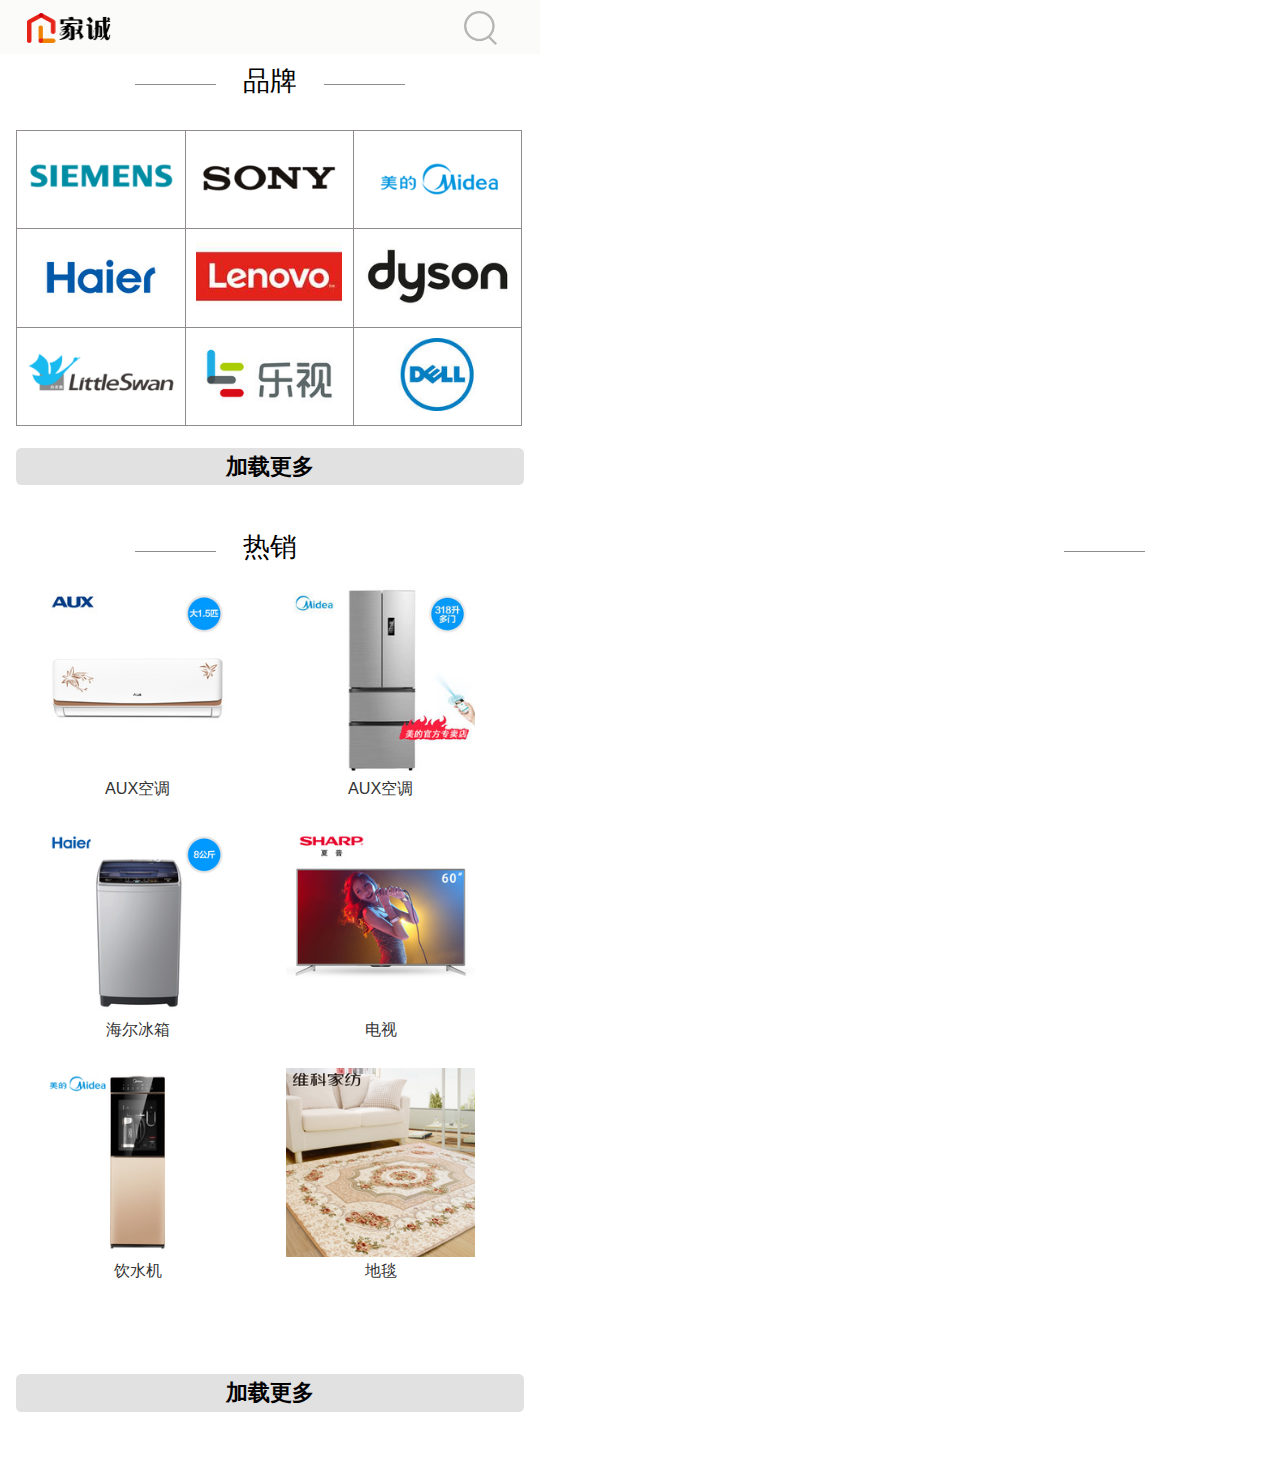
<file: index2.html>
<!DOCTYPE html>
<html lang="en">
<head>
    <meta charset="UTF-8">
    <title>Title</title>
    <script src="js/flexible.js"></script>
    <script src="js/flexible_css.js"></script>
    <script src="js/iconfont.js"></script>
    <script src="js/jquery.min.js"></script>
    <link rel="stylesheet" href="css/style.css">
</head>
<body>
<header>
    <div class="logo">
        <a href="index.html">
            <img src="img/logo.png" alt="">
        </a>

    </div>

    <div class="header-right">
            <img class="list" src="img/header-fangdajing.png" alt="" style="    width: 0.6rem;margin-left: 6rem;margin-top: 0.2rem;">
    </div>
</header>
<div class="sousuo">
    <div class="sousuo-top">
        <div class="sousuo-left"><img src="img/sousuo-back.png" alt="" style="width: 0.6rem"></div>
        <div class="sousuo-form"><img src="img/header-fangdajing.png" alt="">搜索商品/品牌</div>
    </div>
    <ul>
        <li>商品分类</li>
        <li>冰箱</li>
        <li>空调</li>
        <li>洗衣机</li>
        <li>平板电视</li>
        <li>厨房电器</li>
        <li>生活电器</li>
        <li>住宅家具</li>
        <li>家装主材</li>
        <li>灯具灯饰</li>
        <li>电子电工</li>
        <li>全屋定制</li>
        <li>装修设计</li>
    </ul>
</div>
<script>
    $(".list").click(function(){
        $(".sousuo").animate({"left":"0"});
        $(".black").fadeIn();
    });

    $(".sousuo-left").click(function(){
        $(".sousuo").animate({"left":"-7.5rem"});
        $(".black").fadeOut();
    })
</script>
<div class="liebiaoye">
<div class="black"></div>
    <div class="pingpai">
     <div class="pingpai-top">
         <span class="pingpai-top-text">品牌</span>
         <div style="left: 2.5rem;"></div>
         <div style="right: 2.5rem;"></div>

     </div>
        <div class="pingpai-top-img">
            <ul>
                <li><img src="img/pingpai1.jpg" alt=""></li>
                <li><img src="img/pingpai2.jpg" alt=""></li>
                <li><img src="img/pingpai3.jpg" alt=""></li>
                <li><img src="img/pingpai4.jpg" alt=""></li>
                <li><img src="img/pingpai5.jpg" alt=""></li>
                <li><img src="img/pingpai6.jpg" alt=""></li>
                <li><img src="img/pingpai7.jpg" alt=""></li>
                <li><img src="img/pingpai8.jpg" alt=""></li>
                <li><img src="img/pingpai9.jpg" alt=""></li>
            </ul>
        </div>
        <div class="more">
            加载更多
        </div>
    </div>
    <div class="reping">
        <div class="pingpai-top">
            <span class="pingpai-top-text">热销</span>
            <div style="left: 2.5rem;"></div>
            <div style="right: 2.5rem;"></div>

        </div>
     <ul>
         <li><a href="index3.html">
             <img src="img/shop-1.jpg" alt="">
             <span>AUX空调</span>
         </a></li>
         <li><a href="index3.html">
             <img src="img/shop-2.jpg" alt="">
             <span>AUX空调</span>
         </a></li>
         <li><a href="index3.html">
             <img src="img/shop-3.jpg" alt="">
             <span>海尔冰箱</span>
         </a></li>
         <li><a href="index3.html">
             <img src="img/shop-4.jpg" alt="">
             <span>电视</span>
         </a></li>
         <li><a href="index3.html">
             <img src="img/shop-5.jpg" alt="">
             <span>饮水机</span>
         </a></li>
         <li><a href="index3.html">
             <img src="img/shop-6.jpg" alt="">
             <span>地毯</span>
         </a></li>
     </ul>

    </div>
    <div class="more">
        加载更多
    </div>
</div>
</body>
</html>
</file>
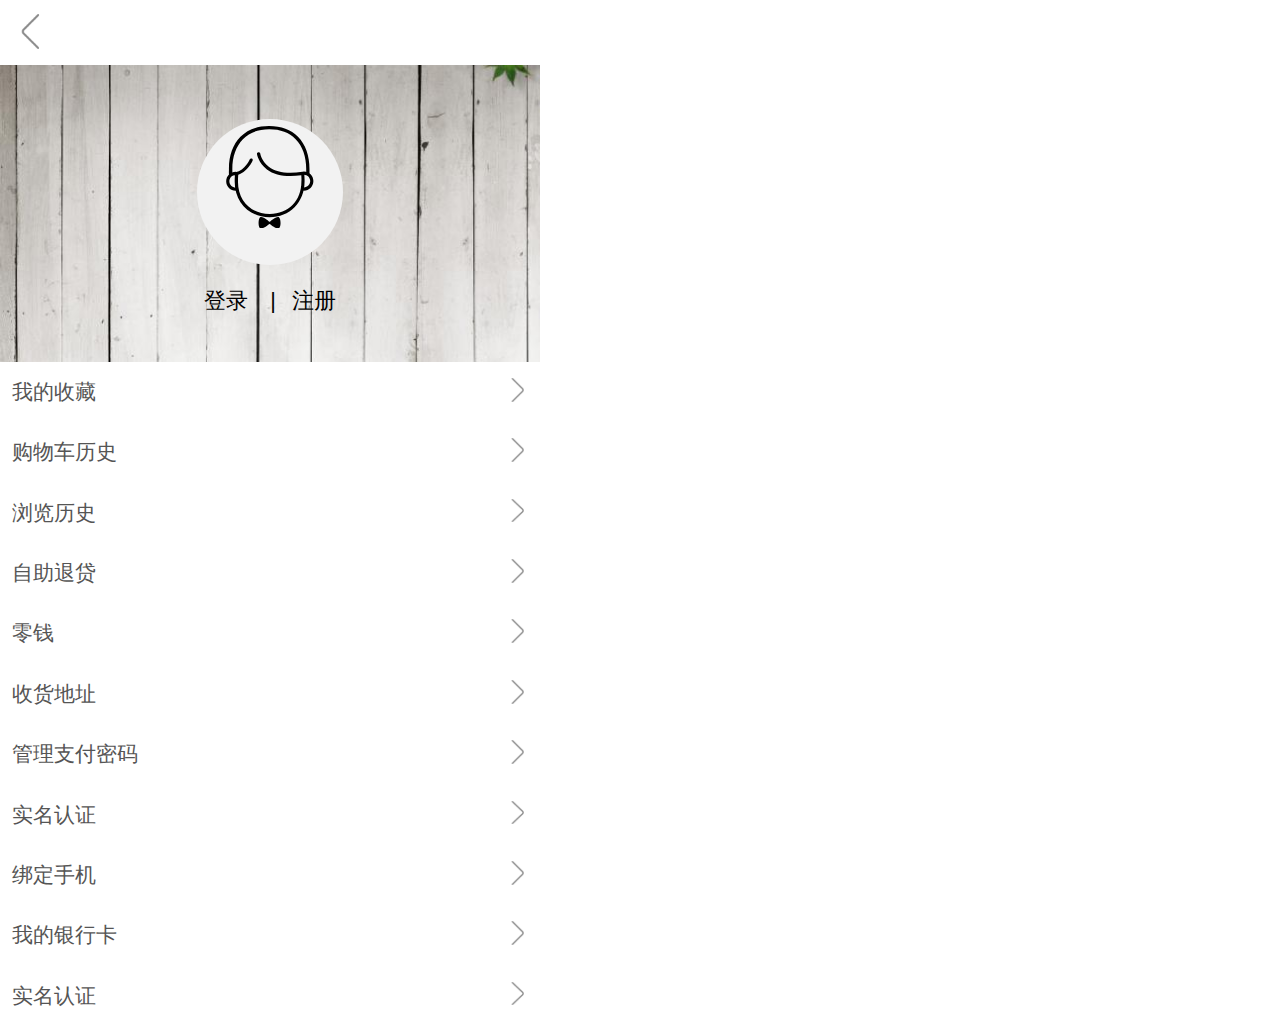
<file: index4.html>
<!DOCTYPE html>
<html lang="en">
<head>
    <meta charset="UTF-8">
    <title>Title</title>
    <script src="js/flexible.js"></script>
    <script src="js/flexible_css.js"></script>
    <script src="js/iconfont.js"></script>
    <script src="js/jquery.min.js"></script>
    <script src="js/iconfont.js"></script>
    <link rel="stylesheet" href="css/style.css">
    <link rel="stylesheet" href="css/swiper.min.css">
    <script src="js/swiper.min.js"></script>
</head>
<body>
<div class="wode-top">
    <div class="wode-top-l">
        <a href="index.html">
            <img src="img/sousuo-back.png" alt="">
        </a>

    </div>
    <div class="wode-top-r"></div>
</div>
<div class="wode-yonghu">
    <div></div>
    <div class="yonghu-touxiang">
        <svg class="icon" aria-hidden="true">
            <use xlink:href="#icon-nav_my"></use>
        </svg>
    </div>
    <div class="zhuc">
       <span>登录</span> <span style="margin: 0 0.3rem;">|</span><span>注册</span>
    </div>
    <script>
        $(".zhuc span").click(function(){
            $(".Login").show();
        })
    </script>
</div>
<div class="wode-liebiao">
    <ul>
        <li>
            <div class="liebiao">
             <div class="liebiao-l">我的收藏</div>
             <div class="liebiao-r"><img src="img/sousuo-back.png" alt=""></div>
          </div>
        </li>
        <li>
          <div class="liebiao">
              <div class="liebiao-l">购物车历史</div>
              <div class="liebiao-r"><img src="img/sousuo-back.png" alt=""></div>
            </div>

        </li>
        <li>
      <div class="liebiao">
      <div class="liebiao-l">浏览历史</div>
       <div class="liebiao-r"><img src="img/sousuo-back.png" alt=""></div>
      </div>
      </li>
        <li>
            <div class="liebiao">
             <div class="liebiao-l">自助退贷</div>
              <div class="liebiao-r"><img src="img/sousuo-back.png" alt=""></div>
            </div>

        </li>
        <li>
         <div class="liebiao">
               <div class="liebiao-l">零钱</div>
                <div class="liebiao-r"><img src="img/sousuo-back.png" alt=""></div>
           </div>

     </li>
        <li>
            <div class="liebiao">
                <div class="liebiao-l">收货地址</div>
                <div class="liebiao-r"><img src="img/sousuo-back.png" alt=""></div>
            </div>

        </li>
        <li>
         <div class="liebiao">
          <div class="liebiao-l">管理支付密码</div>
          <div class="liebiao-r"><img src="img/sousuo-back.png" alt=""></div>
          </div>
        </li>
        <li>
            <div class="liebiao">
             <div class="liebiao-l">实名认证</div>
                <div class="liebiao-r"><img src="img/sousuo-back.png" alt=""></div>
           </div>

       </li>
        <li>
            <div class="liebiao">
             <div class="liebiao-l">绑定手机</div>
                <div class="liebiao-r"><img src="img/sousuo-back.png" alt=""></div>
           </div>

       </li>
        <li>
            <div class="liebiao">
             <div class="liebiao-l">我的银行卡</div>
                <div class="liebiao-r"><img src="img/sousuo-back.png" alt=""></div>
           </div>

       </li>
        <li>
            <div class="liebiao">
             <div class="liebiao-l">实名认证</div>
                <div class="liebiao-r"><img src="img/sousuo-back.png" alt=""></div>
           </div>

       </li>
    </ul>
</div>
<div class="Login">
    <div style="position: absolute;left: 0.2rem;top: 0.2rem;"><img class="guanbi" src="img/cha.png" alt="" style="width: 0.6rem;"></div>
    <script>
        $(".guanbi").click(function(){
            $(".Login").fadeOut();
        })
    </script>
    <div class="Login-top">
        <img src="img/logo.png" alt="">
    </div>
    <div class="Login-zhong">
        <div class="Login-phone">
            <label for="">手机号</label>
            <input type="text" placeholder="请输入手机号">
        </div>
        <div class="Login-yanzheng">
            <label for="">验证码</label>
            <input type="text" placeholder="请输入验证码">
            <button>获取验证码</button>
        </div>
        <input type="submit" value="手机号注册登录">
    </div>
    <div class="Login-bottom">
        <div style="position: relative">
            <div class="fenggexian"></div>
            <span>或</span>
        </div>
        <a href="JavaScript:;" class="mima" style="margin-left: 4.1rem">密码登录</a>
    </div>
    <script>
        $(".Login-bottom .mima").click(function(){
            $(".Login2").show();
        })
    </script>
</div>
<div class="Login2">
    <div class="wode-top">
    <div class="wode-top-l">
    <img class="shangyic" src="img/sousuo-back.png" alt="">
    </div>
    <div class="wode-top-r">密码登录</div>
    </div>
    <script>
        $(".shangyic").click(function(){
            $(".Login2").fadeOut();
        })
    </script>
    <div class="login2-zhong">
        <div class="login2-phone">
            <label for="">手机号</label>
            <input type="text" placeholder="请输入手机号">
        </div>
        <div class="login2-mima">
            <label for="">密码</label>
            <input type="text" placeholder="请输入密码">
        </div>
        <input type="submit" value="登录">
    </div>
    <div class="login2-bottom">
        <div style="position: relative">
            <div class="fenggexian"></div>
            <span>或</span>
        </div>
        <a href="JavaScript:;" style="margin-left: 3.6rem">手机号注册登录</a>
    </div>
</div>
</body>
</html>
</file>
<file: css/style.css>
body{
    margin: 0;
    padding: 0;
}
*{
    box-sizing: border-box;
}
.icon {
    width: 1em; height: 1em;
    vertical-align: -0.15em;
    fill: currentColor;
    overflow: hidden;
}
header{
    width: 10rem;
    height: 1rem;
    background-color: #fbfbfa;

}

header .logo{
    height: 1rem;
    float: left;
}
header .logo img{
    width: 1.6rem;
    margin-top: 0.24rem;
    margin-left: 0.5rem;
}
header .header-from{
    float: left;
    width: 5.5rem;
    background: #ffffff;
    height: 0.7rem;
    margin-top: 0.15rem;
    margin-left: 0.6rem;
    line-height: 0.74rem;
    padding-left: 1rem;
    color: #908c8c;
    position: relative;
    border-radius: 0.13rem;
}
header .header-from img{
    width: 0.4rem;
    position: absolute;
    left: 0.5rem;
    top: 0.14rem;
}
header .header-right{
    font-size: 0.7rem;
    color: #ec4242;
    margin-left: 0.5rem;
    float: left;
}
.lunbotu{
    width: 10rem;
}
.lunbotu .swiper-container img{
    width: 10rem;
    height: 3.5rem;
}
.lunbotu .swiper-container{
    width: 10rem;
    height: 3.5rem;
}
.lunbotu .swiper-wrapper{
    width: 10rem!important;
}
/*分类*/
.fenlei{
    width: 10rem;
    padding: 0.2rem 0;
    background: #ffffff;
    margin-top: 0.3rem;
}
.fenlei .fenlei-one{
    width: 2.5rem;
    float: left;
    text-align: center;
    border-right: 0.02rem solid #e2e1e1;
    height: 1.7rem;
    color: #ec4242;
    font-size: 0.3rem;
    font-weight: 600;
}
.fenlei-img{
    font-size: 0.7rem;
    margin-bottom: 0.2rem;
    color: #ec4242;

}
.fenlei::after{
    display: table;
    clear: both;
    content: '';
}
.fenlei .fenlei-one:last-child{
    border-right: none;
}


/*抢购*/
.qianggou{
    border-top-left-radius: 0.2rem;
    border-top-right-radius: 0.2rem;
    width: 10rem;
    background: #ffffff;
    margin-top: 0.3rem;
}
.qianggou .qianggou-top{
    width: 10rem;
    line-height: 1.1rem;
}
.qianggou .qianggou-top:after{
    display: table;
    clear: both;
    content: "";
}
.qianggou .qianggou-top-text{
    width: 4rem;
    float: left;
    padding-left: 0.5rem;
    font-size: 0.41rem;
}
.qianggou .qianggou-top-time{
    line-height: 0.6rem;
    width: 6rem;
    float: left;
    padding-left: 1.5rem;
    margin-top: 0.24rem;
    font-size: 0.35rem;

}
.qianggou .qianggou-top-time .data-show-box span{
  width: 0.6rem;
    height: 0.6rem;
    color: #ffffff;
    display: inline-block;
    border-radius: 0.07rem;
    background: #333;
    text-align: center;
}
.qianggou .qianggou-zhong::after{
    display: table;
    clear: both;
    content: "";
}
.qianggou-shop-img{
    width: 4.55rem;
    height: 4.55rem;
    overflow: hidden;
}
.qianggou .qianggou-zhong{
    width: 9.5rem;
    margin: auto;
    clear: both;
}
.qianggou .qianggou-zhong .qianggou-shop{
    width: 4.55rem;
    float: left;
    margin-bottom: 0.5rem;
}
.qianggou .qianggou-zhong .qianggou-shop img{
    width: 100%;
}
.qianggou-name,.qianggou-money{
    height: 0.5rem;
}
.qianggou-more{
    clear: both;
    width: 9.7rem;
    height: 0.8rem;
    margin: auto;
    background: #ec4242;
    border-radius: 0.1rem;
    color: #fff;
    font-size: 0.4rem;
    line-height: 0.8rem;
    text-align: center;
}
.newshop{
    border-top-left-radius: 0.2rem;
    border-top-right-radius: 0.2rem;
    width: 10rem;
    background: #fff;
    margin-top: 0.3rem;
    padding-bottom: 0.3rem;
}
.newshop .newshop-top{
    width: 10rem;
    height: 1rem;
    border-bottom: 0.02rem solid #908c8c;
    line-height: 1rem;
    font-size: 0.41rem;
    padding-left: 0.5rem;
    margin-bottom: 0.3rem;
}
.newshop .swiper-container{
    width: 9rem;
    height: 3.5rem;
}
.newshop .swiper-wrapper img{
    width: 100%;
    height: 100%;
}
/*热卖*/
.remai{
    border-top-left-radius: 0.2rem;
    border-top-right-radius: 0.2rem;
    margin-top: 0.3rem;
    width: 10rem;
    font-size: 0.41rem;
}
.remai .remai-top{
    width: 10rem;
    height: 1rem;
    line-height: 1rem;
    padding-left: 0.5rem;
    background: #ffffff;
    margin-bottom: 0.3rem;
}
.remai .remai-shop{
    width: 10rem;
    margin-bottom: 0.3rem;
}
.remai .remai-shop .remai-img img{
    width: 10rem;
    height: 5rem;
    display: block;
}
.remai .remai-shop .remai-text{
    height: 1.3rem;
    background: #ffffff;
    font-size: 0.45rem;
    font-weight: 600;
    padding-left: 0.5rem;
    line-height: 1.3rem;

}
/*推荐*/
.tuijian{
    width: 10rem;
    margin-top: 0.3rem;
}
.tuijian .tuijian-top{
    width: 10rem;
    margin-bottom: 0.3rem;

}
.tuijian .tuijian-top ul::after{
    display: table;
    content: '';
    clear: both;
}
.tuijian .tuijian-top ul li{
    width: 2.5rem;
    float: left;
    height: 1.2rem;
    line-height: 1.2rem;
    font-size: 0.41rem;
    text-align: center;
    background: #ffffff;
}
.tuijian .tuijian-top ul li.active{
    border-bottom: 0.02rem solid #FF0036;
}

.tuijian .tuijian-zhong{
    width: 10rem;
    padding: 0 0.2rem;
}
.tuijian .tuijian-zhong::after{
    display: table;
    content: "";
    clear: both;
}
.tuijian .tuijian-zhong .tuijian-fen.active{
    display: block;
}
.tuijian .tuijian-zhong .tuijian-fen{
    display: none;
}
.tuijian .tuijian-zhong .tuijian-shop{
    width: 4.7rem;
    overflow: hidden;
    float: left;
    font-size: 0.35rem;
    position: relative;
    padding-bottom: 0.4rem;
    margin-bottom: 0.3rem;
    background: #ffffff;

}
.tuijian .tuijian-zhong .tuijian-shop img{
    width: 4.7rem;
}
.tuijian .tuijian-img{
    width: 4.7rem;
    height: 4.7rem;
    overflow: hidden;
}
.tuijian .tuijian-jiage{
    color: #FF0036;
    font-size: 0.41rem;
    float: left;
}
.tuijan-text{
    margin-bottom: 0.3rem;
}
.tuijian .tuijian-goumai{
    float: left;
    width: 1.7rem;
    text-align: center;
    height: 0.7rem;
    font-size: 0.35rem;
    line-height: 0.7rem;
    color: #FF0036;
    border: 0.01rem solid #FF0036;
    border-radius: 0.1rem;
    position: absolute;
    bottom: 0.3rem;
    right: 0.3rem;
}
/*footer*/
.footer{
    width: 10rem;
    background-color: #4e525e;
    padding: 0.5625rem 0.25rem;
}
.footer .footer-s{
    display: flex;
    justify-content:center;
}
.footer .footer-s div{
    height: 0.9375rem;
    line-height: 0.9375rem;
    color: #c3c6ca;
    padding: 0 0.46875rem;
    margin: 0 0.2rem;
}
.footer .footer-x{
    line-height: 0.5625rem;
    margin-top: 0.5625rem;
    color: #c3c6ca;
    height: 0.5625rem;
    padding-left: 3.03125rem;
    background: url("../img/bottom.png")no-repeat;
    background-position: 2.3125rem center;
    background-size: 0.53125rem 0.53125rem;
}


/*列表页*/
.liebiaoye{
    width: 10rem;
    padding-bottom: 1rem;
}
.pingpai .pingpai-top{
    width: 10rem;
    position: relative;
    text-align: center;
    height: 1rem;
    line-height: 1rem;
}
.pingpai .pingpai-top-img::after{
    display: table;
    clear:both;
    content: "";
}
.pingpai .pingpai-top div{
    position: absolute;
    background: #908c8c;
    width: 1.5rem;
    height: 0.02rem;
    top: 0.55rem;
}
.pingpai .pingpai-top-img{
    width: 9.4rem;
    margin: auto;
    margin-top: 0.4rem;
}
.pingpai .pingpai-top .pingpai-top-text{
    font-size: 0.5rem;
    width: 2rem;
    display: block;
    margin: auto;
}
.pingpai .pingpai-top-img ul li{
    float: left;
    border:0.001rem solid #908c8c;
    border-bottom: none;
    border-right: none;
    padding: 0.2rem;
}
.pingpai .pingpai-top-img ul li:nth-child(7),.pingpai .pingpai-top-img ul li:nth-child(8),.pingpai .pingpai-top-img ul li:nth-child(9){
    border-bottom: 0.001rem solid #908c8c;
}
.pingpai .pingpai-top-img ul li:nth-child(3),.pingpai .pingpai-top-img ul li:nth-child(6),.pingpai .pingpai-top-img ul li:nth-child(9){
    border-right:0.001rem solid #908c8c;
}
.pingpai .pingpai-top-img img{
    width: 2.7rem;
}

.liebiaoye .more{
    width: 9.4rem;
    margin: auto;
    margin-top: 0.4rem;
    height: 0.7rem;
    line-height:0.7rem;
    border-radius:0.1rem;
    text-align: center;
    font-size: 0.41rem;
    font-weight: 600;
    background: rgba(204, 204, 204, 0.59);
}
.liebiaoye .reping::after{
    display: table;
    clear: both;
    content: '';
}
.liebiaoye .reping{
    padding: 0.8rem;
}
.liebiaoye .reping ul li{
    width: 3.5rem;
    overflow: hidden;
    float: left;
    margin-bottom: 0.5rem;
}
.liebiaoye .reping ul li img{
    width: 3.5rem;
    height: 3.5rem;
}
.liebiaoye .reping ul li a span{
    width: 100%;
    display: block;
    text-align: center;
    color: #333333;
    font-size: 0.3rem;
}
.liebiaoye .reping ul{
    float: left;
    margin-top: 0.4rem;
}
.liebiaoye .reping ul li:nth-child(1),.reping ul li:nth-child(3),.reping ul li:nth-child(5){
    margin-right: 1rem;
}
.reping .pingpai-top div{
    position: absolute;
    background: #908c8c;
    width: 1.5rem;
    height: 0.02rem;
    top: 10.2rem;
}
.reping .pingpai-top-img{
    width: 9.4rem;
    margin: auto;
    margin-top: 0.4rem;
}
.reping .pingpai-top .pingpai-top-text{
    font-size: 0.5rem;
    width: 2rem;
    display: block;
    margin: auto;
    text-align: center;
}
.black{
    width: 100%;
    height: 148vh;
    position: absolute;
    background: rgba(0,0,0,0.6);
    display: none;
}
.sousuo{
    width: 7.5rem;
    padding-left: 0.2rem;
    padding-right: 0.2rem;
    position: fixed;
    height: 100vh;
    background: #fff;
    z-index: 99;
    left: -7.5rem;
}
.sousuo .sousuo-top{
    height: 1.2rem;
    padding-top: 0.25rem;
    border-bottom: 0.02rem solid   #eee;
}
.sousuo .sousuo-left{
    float: left;
}
.sousuo .sousuo-form{
    float: left;
    width: 5rem;
    height:0.7rem;
    border: 0.02rem solid #aaaaaa;
    padding-top: 0.1rem;
    margin-left: 0.4rem;
}
.sousuo .sousuo-form img{
    width: 0.4rem;
    margin: 0 0.3rem;
    float: left;
}
.sousuo ul{
    margin-top: 0.4rem;
}
.sousuo ul li:nth-child(1){
    background: rgba(0,0,0,0.5);
    color: #ffffff;
    height: 0.7rem;
    text-align: left;
    line-height: 0.7rem;
    padding: 0;
    padding-left: 0.3rem;

}
.sousuo ul li{
    font-size: 0.42rem;
    text-align: center;
    margin-bottom: 0.1rem;
    background: #eee;
    padding: 0.1rem;
}

/*第三页*/
.shop-neirong{
    width: 10rem;
    clear: both;
}
.neirong-lunbo{
    width: 10rem;
    height: 10rem;
}
.neirong-lunbo .swiper-slide{
    width: 10rem;
}
.neirong-lunbo .swiper-container img{
    width: 10rem;
    height:10rem;
}
.shop-neirong .neirong-text{
    padding: 0.2rem;
    font-size: 0.41rem;
}
.neirong-jiage{
    font-size: 0.8rem;
    margin-top: 0.2rem;
}
.neirong-jiage s{
    font-size: 0.4rem;
    color:#908c8c;
}
.shop-neirong .neirong-bottom{
    margin-top: 0.3rem;
}
.shop-neirong .neirong-bottom span{
    width:32% ;
    display: inline-block;
    text-align: center;
    font-size: 0.34rem;
    color: #908c8c;
}
.neirong-xiangqing{
    width: 10rem;
    margin-top: 0.3rem;
}
.neirong-xiangqing::after{
    display: table;
    content: "";
    clear: both;
}
.neirong-xiangqing>ul{
    float: left;
    width: 10rem;
}
.neirong-xiangqing .liactive{
    color: #ec4242;
    border-bottom: 0.07rem solid #ec4242;
}
.neirong-xiangqing>ul li{
    height: 1rem;
    line-height: 1rem;
    float: left;
    width: 33.33%;
    text-align: center;
    background: #ffffff;
    font-size: 0.4rem;
}
.neirong-xiangqing .pos{
    position: fixed;
    top: 0;
    z-index: 99;
}
.neirong-xiangqing2::after{
    display: table;
    content: "";
    clear: both;
}
.neirong-xiangqing2{
    clear: both;
    display: none;
    background: #ffffff;
}
.neirong-xiangqing2.xians{
    display: block;
}
.neirong-xiangqing2 img{
    width: 10rem;
    display: block;
}
.neirong-xiangqing2 ul li::after{
    display: table;
    content: "";
    clear: both;
}
.neirong-xiangqing2 ul li{
    font-size: 0.37rem;
    padding: 0.37rem 0.3rem;
    border-bottom: 0.01rem solid #e2e1e1;
}
.neirong-xiangqing2 .ul-l{
    float: left;
    width: 2rem;
    color: #888;
}
.neirong-xiangqing2 .ul-r{
    padding-left: 0.9rem;
    float: left;
    width: 7rem;
}
.neirong-xiangqing2  .rexiao{
  float: left;
}
.neirong-xiangqing2  .rexiao-img{
    width:2.8rem;
    height: 2.8rem;
}
.neirong-xiangqing2  .rexiao-img img{
    width:2.8rem;
    height: 2.8rem;
}
.neirong-xiangqing2 .tv{
    display: flex;
    justify-content: space-between;
}


.da .shoucang,.quxiao{
    position: fixed;
     opacity: 0;
    text-align: center;
    clear: both;
    color: #ffffff;
    padding: 0.9rem;
    border-radius: 10px;
    font-size: 0.7rem;
    background: rgba(0,0,0,0.7);
    top: 8.5em;
    left: 2.8rem;
}
.da .shoucang img,.quxiao img{
    width: 0.7rem;
}
/*footer3*/
.footer3{
    position: fixed;
    bottom:0;
    z-index: 99;
    background: #ffffff;
    font-weight: 600;
    border-top: 0.01rem solid #d2d2d2;
}
.footer3::after{
    display: table;
    content: "";
    clear: both;
}
.footer3 div{
    text-align: center;
    float: left;
    height: 1.5rem;
}
.footer3 .footer3-like{
    width: 2.5rem;
}
.footer3 .footer3-gouwu{
    line-height: 1.5rem;
    width: 3.75rem;
    font-size: 0.4rem;
    background: #dcdcdc;

}
.footer3 .footer3-goumai{
    color: #ffffff;
    background: #ec4242;
    line-height: 1.5rem;
    font-size: 0.4rem;
    width: 3.75rem;

}
.footer3 .footer3-like i{
    margin: auto;
    background: url(../img/ai1-1.png)no-repeat;
    width: 0.6rem;
    height: 0.6rem;
    display: block;
    background-size: 0.6rem;
    margin-top: 0.15rem;
    margin-bottom: 0.15rem;

}
.footer3 .footer3-like.aired i{
    background: url("../img/ai1-2.png");
    background-size: 0.6rem;
}
/*第四页*/
.wode-top{
    width: 10rem;
    height: 1.2rem;
    padding-top: 0.25rem;
    padding-left: 0.3rem;
}
.wode-top .wode-top-l img{
    width: 0.65rem;
}

.wode-yonghu{
    background: url(../img/u=3005401298,3125897767&fm=27&gp=0.jpg)no-repeat;
    width: 10rem;
    height: 5.5rem;
    padding-top: 1rem;
    background-size: cover;

}
.wode-yonghu .yonghu-touxiang{
    width: 2.7rem;
    height: 2.7rem;
    font-size: 1.9rem;
    text-align: center;
    border-radius: 50%;
    background: #f2f2f2;
    margin: auto;
}
.wode-yonghu .zhuc{
    text-align: center;
    margin-top: 0.4rem;
    font-size: 0.4rem;
}
.wode-leibiao{
    width: 10rem;
    background: #ffffff;
    color: #555;
}
.wode-liebiao .liebiao::after{
    display: table;
    content: "";
    clear: both;
}
.wode-liebiao .liebiao{
    padding: 0.3rem 0;
}
.liebiao-l{
    width: 7rem;
    float: left;
    font-size: 0.39rem;
    padding-left: 0.23rem;
    color: #555;
}
.liebiao-r{
    width: 3rem;
    float: left;
    text-align: right;
    padding-right: 0.23rem;
}
.liebiao-r img{
    width: 0.44rem;
    transform: scale(-1,1);
}
/*4-login*/
.Login{
    position:fixed;
    height: 100vh;
    width: 10rem;
    background: #ffffff;
    display:none;
    top:0;

}
.Login-top{
    height: 4rem;
    background: url("../img/u=3005401298,3125897767&fm=27&gp=0.jpg");

}
.Login-top img{
    width: 3.5rem;
    margin-top: 1.4rem;
    margin-left: 3rem;
}
.Login-zhong{
    width: 10rem;
}
.Login-zhong .Login-phone,.Login-yanzheng,.login2-zhong .login2-phone,.login2-mima{
    padding-left: 0.3rem;
    height: 1.3rem;
    width: 10rem;
    background: #ffffff;
    border-bottom:0.01rem solid #e7e7e7;
}
.Login-zhong label,.login2-zhong label{
    float: left;
    font-size: 0.4rem;
    line-height: 1.3rem;
    margin-right: 0.4rem;
}
.Login-zhong input,.login2-zhong input{
    float: left;
    color: #222;
    font-size: 0.4rem;
    border:none;
    outline: none;
    padding: 0.4rem 0;
    background: #ffffff;
}
.Login-yanzheng button{
    border:none;
    background: #ffffff;
    color: #98989f;
    width: 3.2rem;
    height: 100%;
    border-left: 0.01rem solid #e7e7e7;
}
.Login-zhong input[type="submit"]{
    width: 9.7rem;
    background: rgba(64, 141, 226, 0.91);
    border-radius: 0.08rem;
    margin: 0 0.16rem;
    margin-top: 0.6rem;
    color: #ffffff;
    clear: both;
    margin-bottom: 0.5rem;
}
.fenggexian{
    height: 0.03rem;
    width: 10rem;
    background: #e7e7e7;
    top:0.2rem;
}
.Login-bottom,.login2-bottom{
    clear: both;
    width: 10rem;
    padding: 0.4rem 0;
}
.Login-bottom span,.login2-bottom span{
    display: block;
    width: 0.7rem;
    background: #ffffff;
    position: absolute;
    top: -0.2rem;
    left: 4.6rem;
    text-align: center;
}
.Login-bottom a,.login2-bottom a{
    line-height: 1rem;
    border: 0.02rem solid #007aff;
    text-align: center;
    border-radius: 0.1rem;
    color: #007aff;
    margin-top: 0.5rem;
    display: inline-block;
    padding: 0 0.2rem;
}

.Login2{
    position: fixed;
    top: 0;
    z-index: 88;
    display:none;
    height: 100vh;
    background: #f3f4f5;
}
.Login2 .wode-top{
    background: #ffffff;
}
.Login2 .wode-top-l{
    float: left;
}
.Login2 .wode-top-r{
    float: left;
    height: 100%;
    line-height: 0.7rem;
    font-size: 0.4rem;
    margin-left: 3.2rem;
}
.Login2 .login2-zhong{
    margin-top: 0.7rem;
}
.login2-zhong input[type="submit"]{
    width: 9.7rem;
    background: rgba(64, 141, 226, 0.91);
    border-radius: 0.08rem;
    margin: 0 0.16rem;
    margin-top: 0.6rem;
    color: #ffffff;
    clear: both;
    margin-bottom: 0.5rem;
}
</file>
